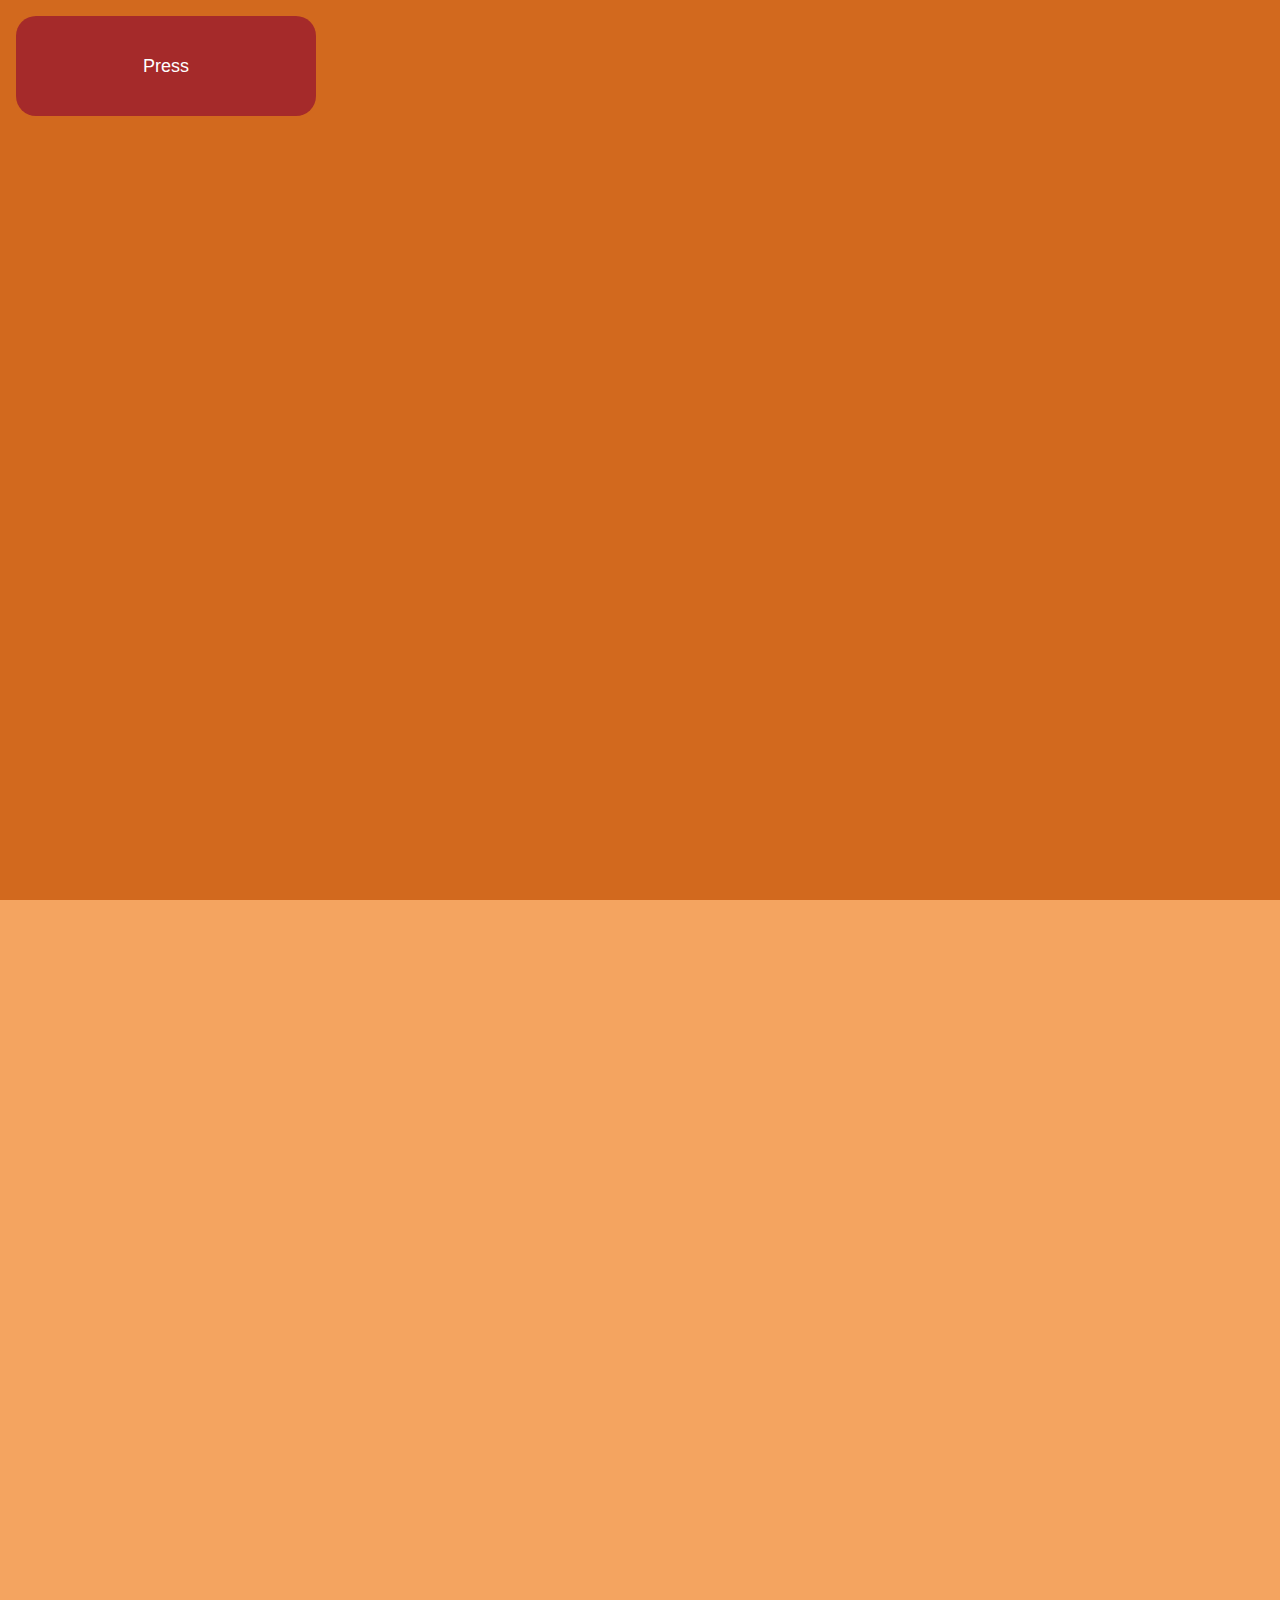
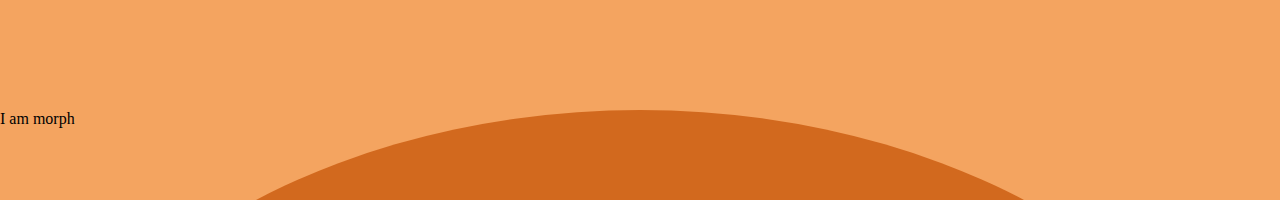
<file: morph-div/index.html>
<!DOCTYPE html>
<html lang="en">
  <head>
    <meta charset="UTF-8" />
    <meta http-equiv="X-UA-Compatible" content="IE=edge" />
    <meta name="viewport" content="width=device-width, initial-scale=1.0" />
    <link rel="stylesheet" href="style.css" />
    <title>Document</title>
  </head>
  <body>
    <div class="container">
      <button>Press</button>
      <div class="first">
        <div class="morph">I am morph</div>
      </div>
    </div>
    <script src="./script.js"></script>
  </body>
</html>
</file>
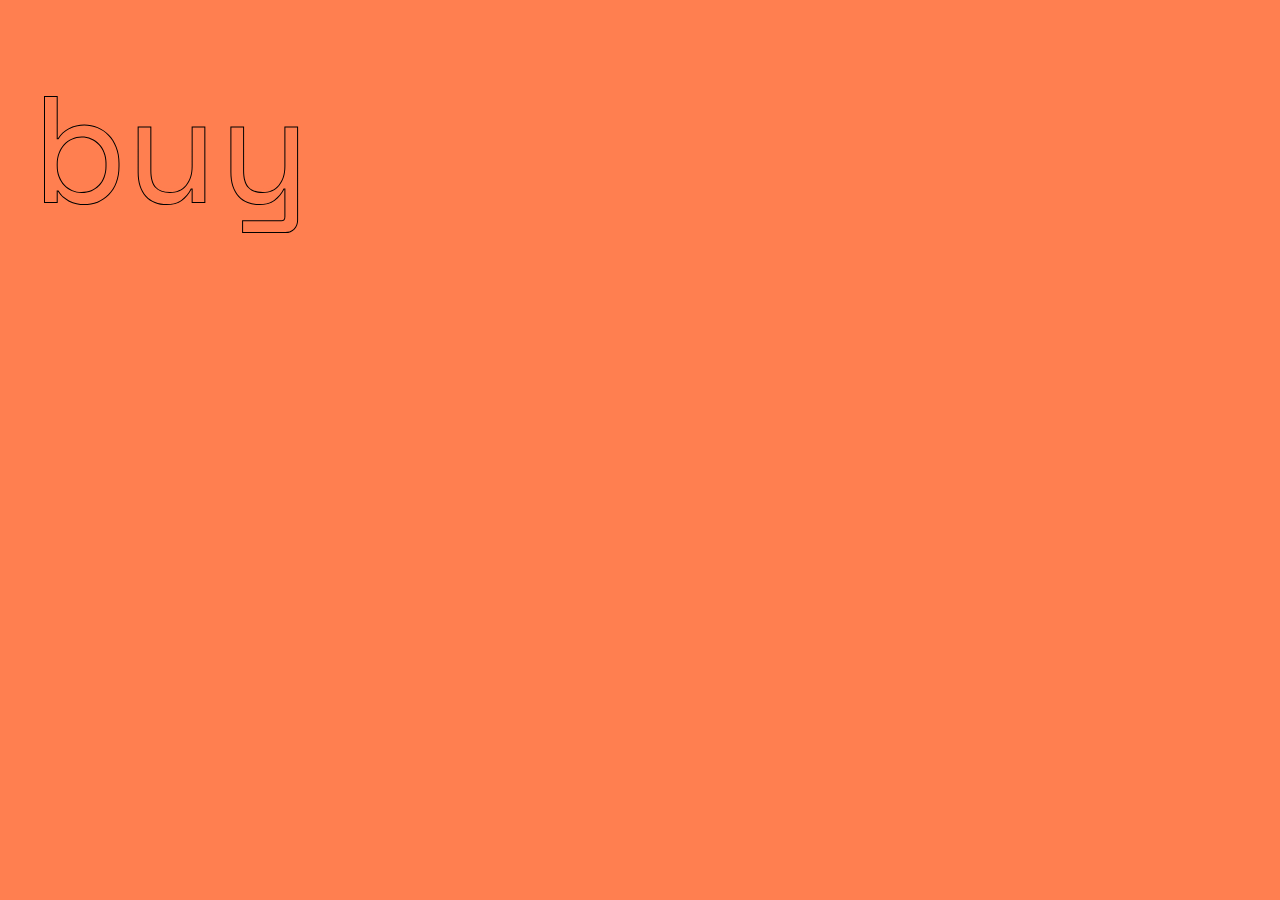
<file: text-fill/index.html>
<!DOCTYPE html>
<html lang="en">
  <head>
    <meta charset="UTF-8" />
    <meta http-equiv="X-UA-Compatible" content="IE=edge" />
    <meta name="viewport" content="width=device-width, initial-scale=1.0" />
    <title>Text Fill Animation</title>
    <link rel="stylesheet" href="./styles.css" />
  </head>
  <body>
    <svg
      id="word"
      width="255"
      height="137"
      viewBox="0 0 255 137"
      fill="none"
      xmlns="http://www.w3.org/2000/svg"
    >
      <path
        fill-rule="evenodd"
        clip-rule="evenodd"
        d="M12.7 107H13.7V106V95.6H13.924C15.2211 97.7801 16.7908 99.6968 18.6332 101.345L18.6444 101.355L18.6559 101.365C20.6075 103.008 22.7129 104.446 24.9711 105.678L24.9945 105.691L25.0185 105.702C27.3877 106.835 29.8605 107.66 32.4352 108.177C34.9998 108.791 37.522 109.1 40 109.1C44.816 109.1 49.3872 108.28 53.706 106.634L53.7156 106.631L53.7252 106.627C58.0495 104.877 61.8149 102.351 65.0123 99.0519C68.3197 95.743 70.8903 91.6715 72.7339 86.8577C74.5858 82.0221 75.5 76.4971 75.5 70.3V67.3C75.5 61.1982 74.5343 55.7204 72.5805 50.8836C70.7372 46.0737 68.1678 42.0052 64.8626 38.6983C61.6692 35.4035 57.9571 32.8777 53.733 31.1263C49.5072 29.3741 45.0266 28.5 40.3 28.5C34.7487 28.5 29.5917 29.7345 24.8451 32.2094C20.2437 34.5119 16.6005 37.8813 13.9295 42.3H13.7V1V0H12.7H1H0V1V106V107H1H12.7ZM19.3 100.6C19.0625 100.388 18.8297 100.17 18.6016 99.9484C17.0047 98.3953 15.6375 96.6125 14.5 94.6H13.7H12.7V95.6V105V106H11.7H2H1V105V2V1H2H11.7H12.7V2V42.3V43.3H13.7H14.5C17.1 38.8 20.7 35.4 25.3 33.1C25.875 32.8 26.4563 32.5188 27.0438 32.2563C31.1562 30.4188 35.575 29.5 40.3 29.5C44.9 29.5 49.25 30.35 53.35 32.05C57.45 33.75 61.05 36.2 64.15 39.4C67.35 42.6 69.85 46.55 71.65 51.25C73.55 55.95 74.5 61.3 74.5 67.3V70.3C74.5 76.4 73.6 81.8 71.8 86.5C70 91.2 67.5 95.15 64.3 98.35C61.2 101.55 57.55 104 53.35 105.7C49.15 107.3 44.7 108.1 40 108.1C37.6 108.1 35.15 107.8 32.65 107.2C30.15 106.7 27.75 105.9 25.45 104.8C25.3125 104.725 25.1756 104.649 25.0393 104.573C22.9943 103.424 21.0813 102.1 19.3 100.6ZM54.5929 89.0929L54.585 89.1008L54.5774 89.1088C52.4752 91.3065 49.9907 93.0289 47.1151 94.277C44.2495 95.421 41.0818 96 37.6 96C34.227 96 31.1134 95.3743 28.2476 94.1325C25.375 92.8877 22.8373 91.1177 20.6295 88.816C18.5241 86.5169 16.8397 83.7785 15.5823 80.5882C14.3322 77.3169 13.7 73.6914 13.7 69.7V67.9C13.7 64.0095 14.3319 60.4858 15.5805 57.3166L15.5841 57.3071C16.8429 54.0149 18.5277 51.2292 20.6297 48.9339C22.8374 46.6322 25.3751 44.8623 28.2476 43.6176L28.2603 43.612L28.2729 43.6062C31.1329 42.2715 34.2376 41.6 37.6 41.6C40.973 41.6 44.0866 42.2257 46.9524 43.4676L46.9524 43.4676L46.9633 43.4722C49.9345 44.7182 52.4637 46.4857 54.5628 48.7757L54.5775 48.7917L54.5929 48.8071C56.7815 50.9958 58.4561 53.668 59.6102 56.8418L59.6166 56.8592L59.6235 56.8764C60.8679 59.9395 61.5 63.4089 61.5 67.3V70.3C61.5 74.2939 60.867 77.8669 59.6196 81.0335L59.6147 81.0458L59.6102 81.0583C58.4561 84.232 56.7815 86.9043 54.5929 89.0929ZM37.6 97C41.2 97 44.5 96.4 47.5 95.2C50.5 93.9 53.1 92.1 55.3 89.8C55.5875 89.5125 55.8664 89.2172 56.1367 88.9141C58.0289 86.7922 59.5 84.2875 60.55 81.4C61.85 78.1 62.5 74.4 62.5 70.3V67.3C62.5 67.05 62.4975 66.8016 62.4924 66.5547C62.4162 62.8516 61.7688 59.5 60.55 56.5C59.35 53.2 57.6 50.4 55.3 48.1C53.1 45.7 50.45 43.85 47.35 42.55C44.35 41.25 41.1 40.6 37.6 40.6C34.1 40.6 30.85 41.3 27.85 42.7C24.85 44 22.2 45.85 19.9 48.25C17.7 50.65 15.95 53.55 14.65 56.95C13.35 60.25 12.7 63.9 12.7 67.9V69.7C12.7 73.8 13.35 77.55 14.65 80.95C15.95 84.25 17.7 87.1 19.9 89.5C22.2 91.9 24.85 93.75 27.85 95.05C30.85 96.35 34.1 97 37.6 97ZM148.646 30.6H147.646V31.6V70.3C147.646 78.2297 145.642 84.4821 141.729 89.1583L141.727 89.1598C137.945 93.6991 132.694 96 125.846 96C119.421 96 114.841 94.2517 111.893 90.9356C108.931 87.6029 107.346 82.1979 107.346 74.5V31.6V30.6H106.346H94.6457H93.6457V31.6V76C93.6457 81.3789 94.3051 86.1372 95.6447 90.2591L95.6481 90.2698L95.6518 90.2804C97.0876 94.3825 99.048 97.8516 101.548 100.664L101.555 100.672L101.562 100.679C104.163 103.489 107.239 105.576 110.781 106.931C114.407 108.381 118.332 109.1 122.546 109.1C128.702 109.1 133.871 107.662 137.979 104.712C141.873 101.916 145.03 98.1699 147.458 93.5H147.646V106V107H148.646H160.346H161.346V106V31.6V30.6H160.346H148.646ZM122.546 108.1C118.446 108.1 114.646 107.4 111.146 106C107.746 104.7 104.796 102.7 102.296 100C99.8957 97.3 97.9957 93.95 96.5957 89.95C95.2957 85.95 94.6457 81.3 94.6457 76V32.6V31.6H95.6457H105.346H106.346V32.6V74.5C106.346 82.3 107.946 88 111.146 91.6C114.346 95.2 119.246 97 125.846 97C132.946 97 138.496 94.6 142.496 89.8C146.596 84.9 148.646 78.4 148.646 70.3V32.6V31.6H149.646H159.346H160.346V32.6V105V106H159.346H149.646H148.646V105V93.5V92.5H147.646H146.846C144.446 97.3 141.296 101.1 137.396 103.9C136.908 104.25 136.404 104.578 135.884 104.884C132.242 107.028 127.796 108.1 122.546 108.1ZM187.391 30.6H186.391V31.6V76C186.391 81.3789 187.051 86.1372 188.39 90.2591L188.394 90.2698L188.398 90.2804C189.833 94.3825 191.794 97.8516 194.294 100.664L194.301 100.672L194.308 100.679C196.909 103.489 199.985 105.576 203.526 106.931C207.153 108.381 211.078 109.1 215.291 109.1C221.448 109.1 226.616 107.662 230.725 104.712C234.619 101.916 237.776 98.1699 240.204 93.5H240.391V120.7C240.391 122.07 240.081 122.911 239.636 123.406C239.208 123.881 238.508 124.2 237.341 124.2H199.091H198.091V125.2V136V137H199.091H241.541C245.175 137 248.196 135.815 250.507 133.399C252.907 130.994 254.091 127.934 254.091 124.3V31.6V30.6H253.091H241.391H240.391V31.6V70.3C240.391 78.2297 238.387 84.4821 234.474 89.1583L234.473 89.1598C230.69 93.6991 225.44 96 218.591 96C212.167 96 207.586 94.2517 204.639 90.9356C201.676 87.6029 200.091 82.1979 200.091 74.5V31.6V30.6H199.091H187.391ZM215.291 108.1C211.191 108.1 207.391 107.4 203.891 106C200.491 104.7 197.541 102.7 195.041 100C192.641 97.3 190.741 93.95 189.341 89.95C188.041 85.95 187.391 81.3 187.391 76V32.6V31.6H188.391H198.091H199.091V32.6V74.5C199.091 82.3 200.691 88 203.891 91.6C207.091 95.2 211.991 97 218.591 97C225.691 97 231.241 94.6 235.241 89.8C239.341 84.9 241.391 78.4 241.391 70.3V32.6V31.6H242.391H252.091H253.091V32.6V124.3C253.091 127.7 251.991 130.5 249.791 132.7C249.529 132.975 249.256 133.233 248.973 133.473C246.994 135.158 244.516 136 241.541 136H200.091H199.091V135V126.2V125.2H200.091H237.341C240.041 125.2 241.391 123.7 241.391 120.7V93.5V92.5H240.391H239.591C237.191 97.3 234.041 101.1 230.141 103.9C229.654 104.25 229.15 104.578 228.63 104.884C224.987 107.028 220.541 108.1 215.291 108.1Z"
        fill="black"
      />
    </svg>

    <svg
      id="svg-path"
      width="282"
      height="168"
      viewBox="0 0 282 168"
      fill="none"
      xmlns="http://www.w3.org/2000/svg"
    >
      <path id="path" d="M0 84H281.5" stroke="black" stroke-width="168" />
    </svg>
    <script src="./script.js"></script>

    <svg
      id="word2"
      width="338"
      height="251"
      viewBox="0 0 338 251"
      fill="none"
      xmlns="http://www.w3.org/2000/svg"
    >
      <path
        fill-rule="evenodd"
        clip-rule="evenodd"
        d="M338 0H0V251H338V0ZM45.35 182H57.05V170.6H58.85C60.15 172.9 61.75 174.9 63.65 176.6C65.55 178.2 67.6 179.6 69.8 180.8C72.1 181.9 74.5 182.7 77 183.2C79.5 183.8 81.95 184.1 84.35 184.1C89.05 184.1 93.5 183.3 97.7 181.7C101.9 180 105.55 177.55 108.65 174.35C111.85 171.15 114.35 167.2 116.15 162.5C117.95 157.8 118.85 152.4 118.85 146.3V143.3C118.85 137.3 117.9 131.95 116 127.25C114.2 122.55 111.7 118.6 108.5 115.4C105.4 112.2 101.8 109.75 97.7 108.05C93.6 106.35 89.25 105.5 84.65 105.5C79.25 105.5 74.25 106.7 69.65 109.1C65.05 111.4 61.45 114.8 58.85 119.3H57.05V77H45.35V182ZM91.85 171.2C88.85 172.4 85.55 173 81.95 173C78.45 173 75.2 172.35 72.2 171.05C69.2 169.75 66.55 167.9 64.25 165.5C62.05 163.1 60.3 160.25 59 156.95C57.7 153.55 57.05 149.8 57.05 145.7V143.9C57.05 139.9 57.7 136.25 59 132.95C60.3 129.55 62.05 126.65 64.25 124.25C66.55 121.85 69.2 120 72.2 118.7C75.2 117.3 78.45 116.6 81.95 116.6C85.45 116.6 88.7 117.25 91.7 118.55C94.8 119.85 97.45 121.7 99.65 124.1C101.95 126.4 103.7 129.2 104.9 132.5C106.2 135.7 106.85 139.3 106.85 143.3V146.3C106.85 150.4 106.2 154.1 104.9 157.4C103.7 160.7 101.95 163.5 99.65 165.8C97.45 168.1 94.85 169.9 91.85 171.2ZM204.696 107.6H192.996V146.3C192.996 154.4 190.946 160.9 186.846 165.8C182.846 170.6 177.296 173 170.196 173C163.596 173 158.696 171.2 155.496 167.6C152.296 164 150.696 158.3 150.696 150.5V107.6H138.996V152C138.996 157.3 139.646 161.95 140.946 165.95C142.346 169.95 144.246 173.3 146.646 176C149.146 178.7 152.096 180.7 155.496 182C158.996 183.4 162.796 184.1 166.896 184.1C172.896 184.1 177.846 182.7 181.746 179.9C185.646 177.1 188.796 173.3 191.196 168.5H192.996V182H204.696V107.6ZM283.941 168.5H285.741V196.7C285.741 199.7 284.391 201.2 281.691 201.2H243.441V212H285.891C289.291 212 292.041 210.9 294.141 208.7C296.341 206.5 297.441 203.7 297.441 200.3V107.6H285.741V146.3C285.741 154.4 283.691 160.9 279.591 165.8C275.591 170.6 270.041 173 262.941 173C256.341 173 251.441 171.2 248.241 167.6C245.041 164 243.441 158.3 243.441 150.5V107.6H231.741V152C231.741 157.3 232.391 161.95 233.691 165.95C235.091 169.95 236.991 173.3 239.391 176C241.891 178.7 244.841 180.7 248.241 182C251.741 183.4 255.541 184.1 259.641 184.1C265.641 184.1 270.591 182.7 274.491 179.9C278.391 177.1 281.541 173.3 283.941 168.5Z"
        fill="coral"
      />
    </svg>

    <!-- <svg
      width="282"
      height="168"
      viewBox="0 0 282 168"
      fill="none"
      xmlns="http://www.w3.org/2000/svg"
    >
      <path id="path2" d="M0 84H281.5" stroke="black" stroke-width="168" />
    </svg> -->
    <script src="./script.js"></script>
  </body>
</html>
</file>
<file: morph-div/style.css>
* {
  margin: 0;
  padding: 0;
  box-sizing: border-box;
}

.container {
  width: 100%;
  height: 100vh;
  background-color: chocolate;
}

button {
  background-color: brown;
  border-radius: 20px;
  width: 300px;
  height: 100px;
  margin: 1rem;
  color: white;
  border: none;
  font-size: large;
}

.first {
  position: absolute;
  top: 100%;
  background-color: sandybrown;
  width: 100%;
  height: 100vh;
  overflow: hidden;
  transition: transform 6s ease-in-out;
}

.clicked {
  transform: translateY(-400%);
}

.morph {
  position: relative;
  width: 100%;
  height: 100%;
  border-radius: 50%;
  top: 90%;
  left: 50%;
  transform: translateX(-50%);
  background-color: chocolate;
  animation: morph 12s forwards;
}

@keyframes morph {
  100% {
    transform: translateX(-50%) scale(4);
  }
}

/* could also use 2 svgs and morph one to  the other -> watch fireships landing page tutorial with vectors and svg */

/* using morph svg https://www.creativebloq.com/how-to/animate-svg-with-javascript */
/* https://www.youtube.com/watch?v=3QrkCmsfewM&ab_channel=WrongAkram 

https://www.youtube.com/watch?v=IosumpcNafU&ab_channel=WrongAkram

https://www.youtube.com/watch?v=XuYO4hY0HhU&ab_channel=TimothyRicks

https://youtu.be/ergc889Jghc

https://youtu.be/x8WW0DDXZ4w
https://dribbble.com/shots/16467750-Mara-Camps-Safari-Menu
https://www.creativebloq.com/how-to/animate-svg-with-javascript



*/
</file>
<file: text-fill/styles.css>
* {
  margin: 0;
  padding: 0;
  box-sizing: border-box;
}

body {
  padding: 1rem;
  background-color: coral;
}

#word {
  position: absolute;
  display: block;
  left: 44px;
  top: 96px;
  z-index: 3;
}

#svg-path {
  position: absolute;
  left: 45px;
  top: 96px;
}

#path {
  position: absolute;
  stroke-dasharray: 300;
  stroke-dashoffset: 300;
  z-index: 1;
  animation: dash 1s forwards;
}

@keyframes dash {
  from {
    stroke-dashoffset: 320;
  }
  to {
    stroke-dashoffset: 0;
  }
}

#word2 {
  position: absolute;
  z-index: 2;
  left: 0;
}

/* #path2 {
} */
</file>
